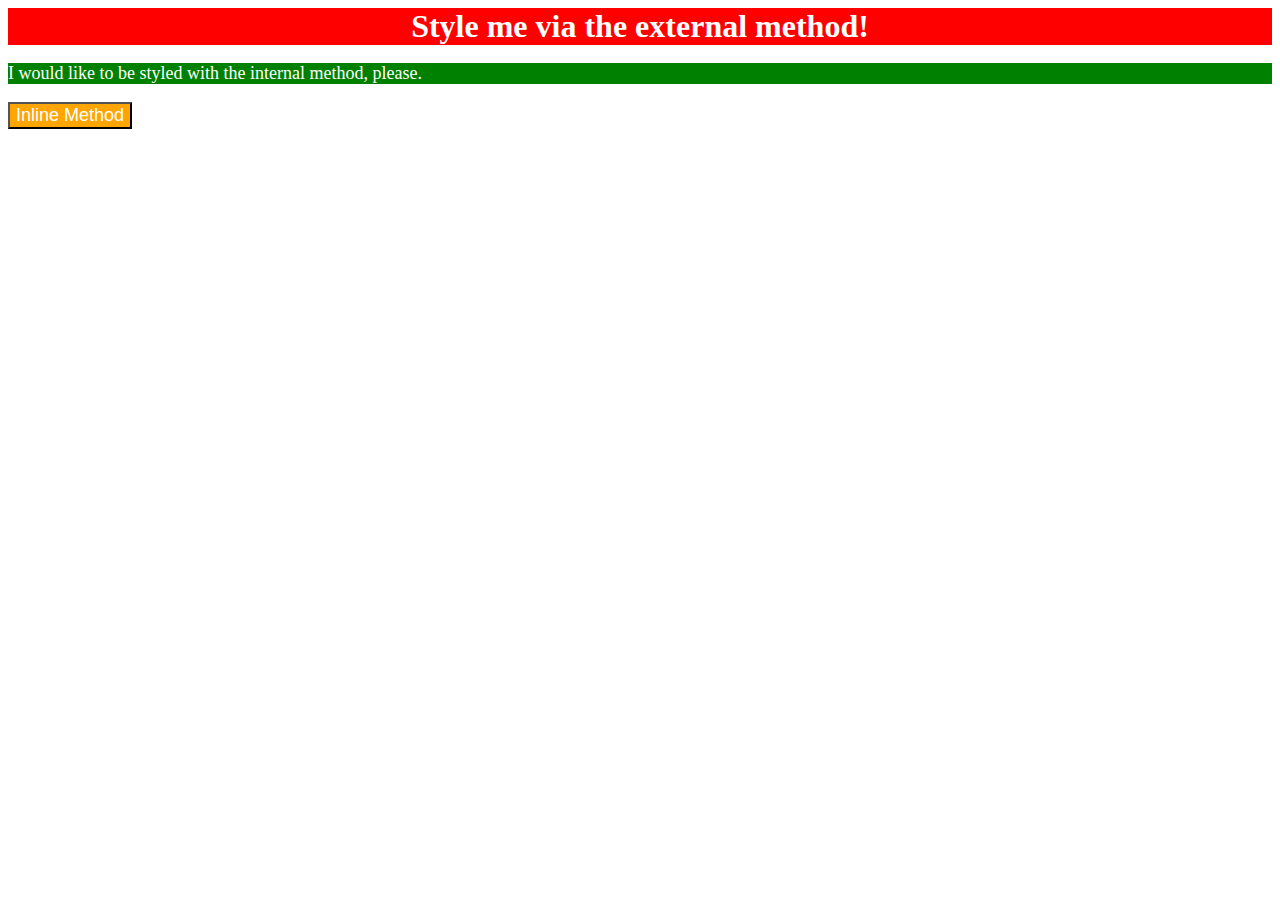
<file: foundations/01-css-methods/index.html>
<!DOCTYPE html>
<html lang="en">
  <head>
    <meta charset="UTF-8">
    <meta http-equiv="X-UA-Compatible" content="IE=edge">
    <meta name="viewport" content="width=device-width, initial-scale=1.0">
    <title>Methods for Adding CSS</title>
    <link rel = "stylesheet" href = "style.css">
    <style>
      p{
        color : white ;
        background-color : green ;
        font-size : 18px ;
      }
    </style>
  </head>
  <body>
    <div>Style me via the external method!</div>
    <p>I would like to be styled with the internal method, please.</p>
    <button style = "color: white ; background-color: orange ; font-size : 18px">Inline Method</button>
  </body>
</html>
</file>
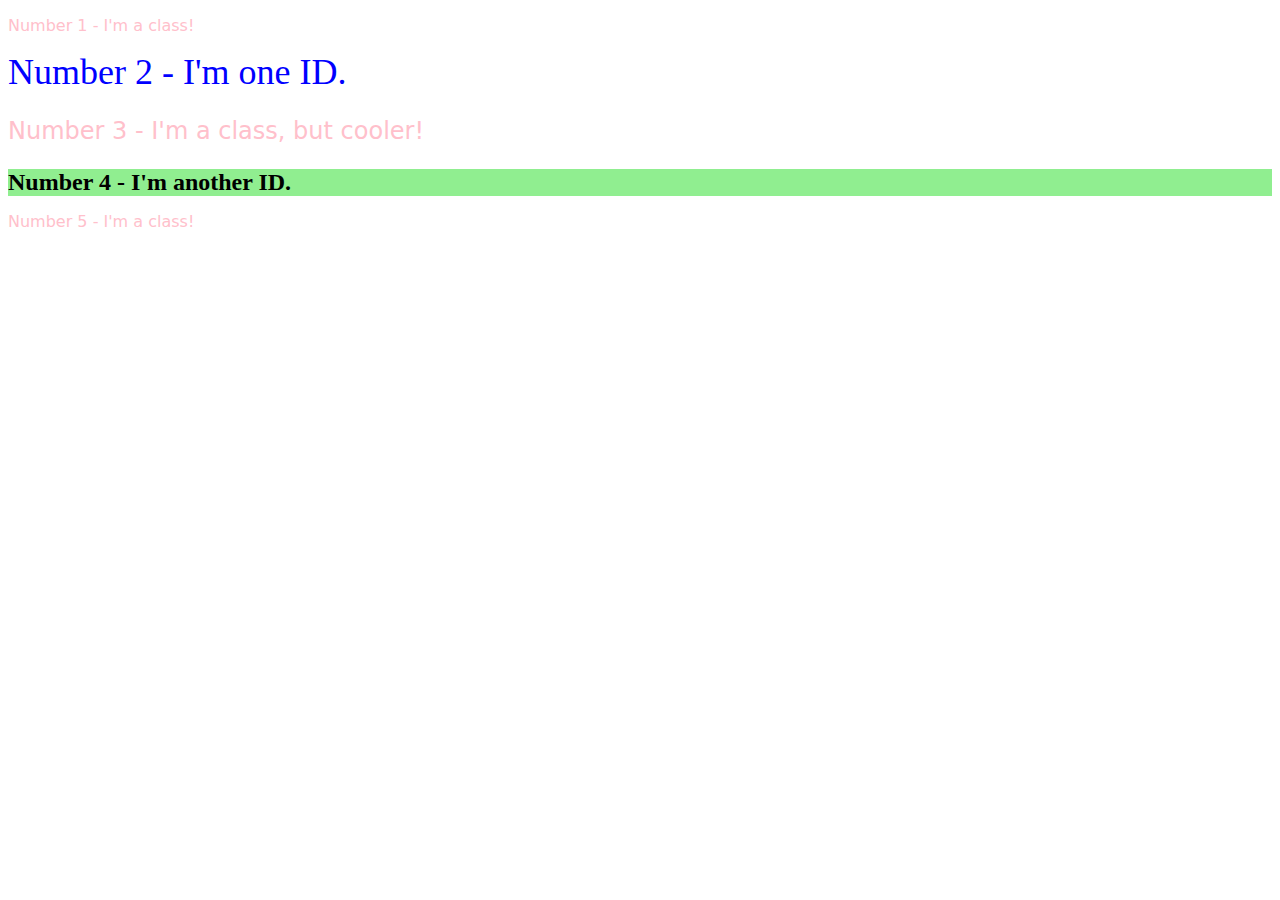
<file: foundations/02-class-id-selectors/index.html>
<!DOCTYPE html>
<html lang="en">
  <head>
    <meta charset="UTF-8">
    <meta http-equiv="X-UA-Compatible" content="IE=edge">
    <meta name="viewport" content="width=device-width, initial-scale=1.0">
    <title>Class and ID Selectors</title>
    <link rel="stylesheet" href="style.css">
  </head>
  <body>
    <p>Number 1 - I'm a class!</p>
    <div id = "second">Number 2 - I'm one ID.</div>
    <p id = "third">Number 3 - I'm a class, but cooler!</p>
    <div id = "four">Number 4 - I'm another ID.</div>
    <p>Number 5 - I'm a class!</p>
  </body>
</html>
</file>
<file: foundations/01-css-methods/style.css>
div{
  color : white ;
  background-color : red ;
  text-align : center ;
  font-size : 32px ;
  font-weight : bold ;
}
</file>
<file: foundations/02-class-id-selectors/style.css>
p{
  color : pink ;
  font-family : Verdana, DejaVu Sans , sans-serif ;
}
#second{
  color : blue ;
  font-size : 36px ;
}
#third{
  font-size : 24px ;
}
#four {
  background-color : lightgreen ;
  font-size : 24px ;
  font-weight : bold ;
}
</file>
